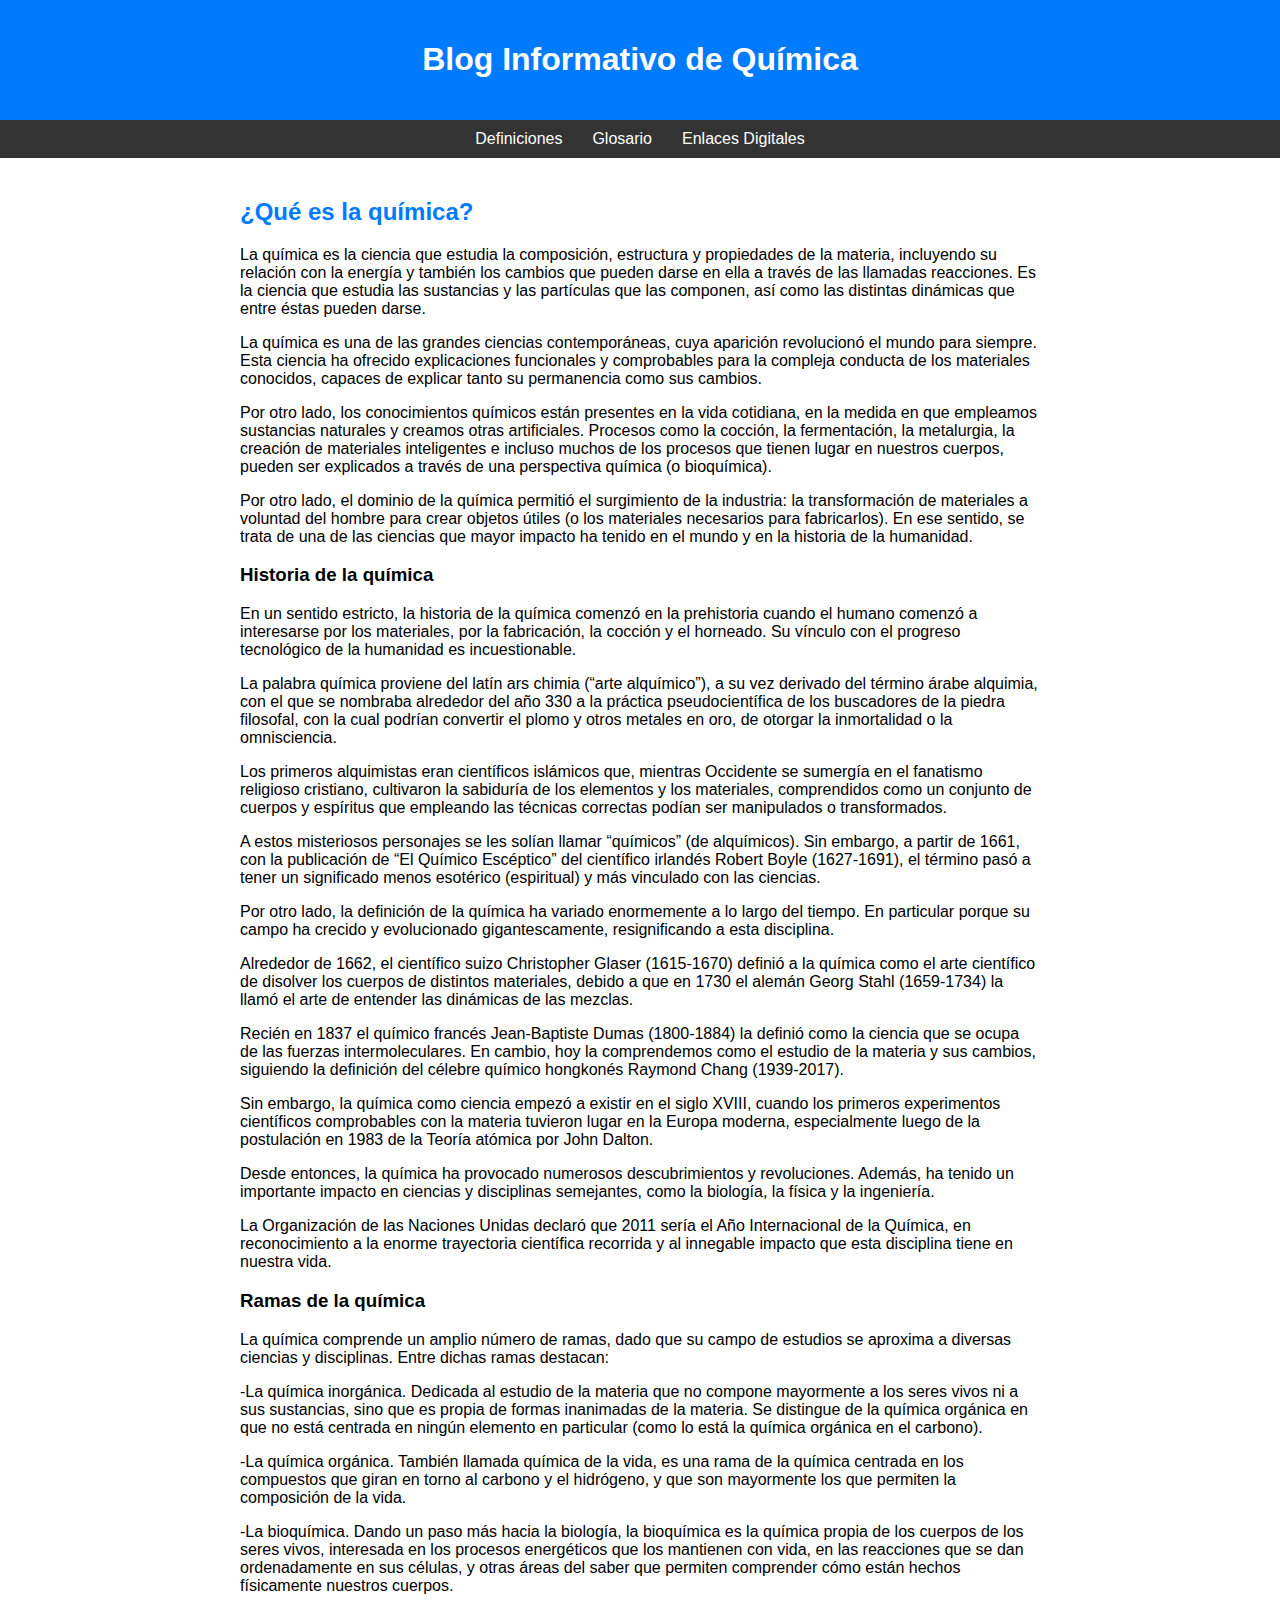
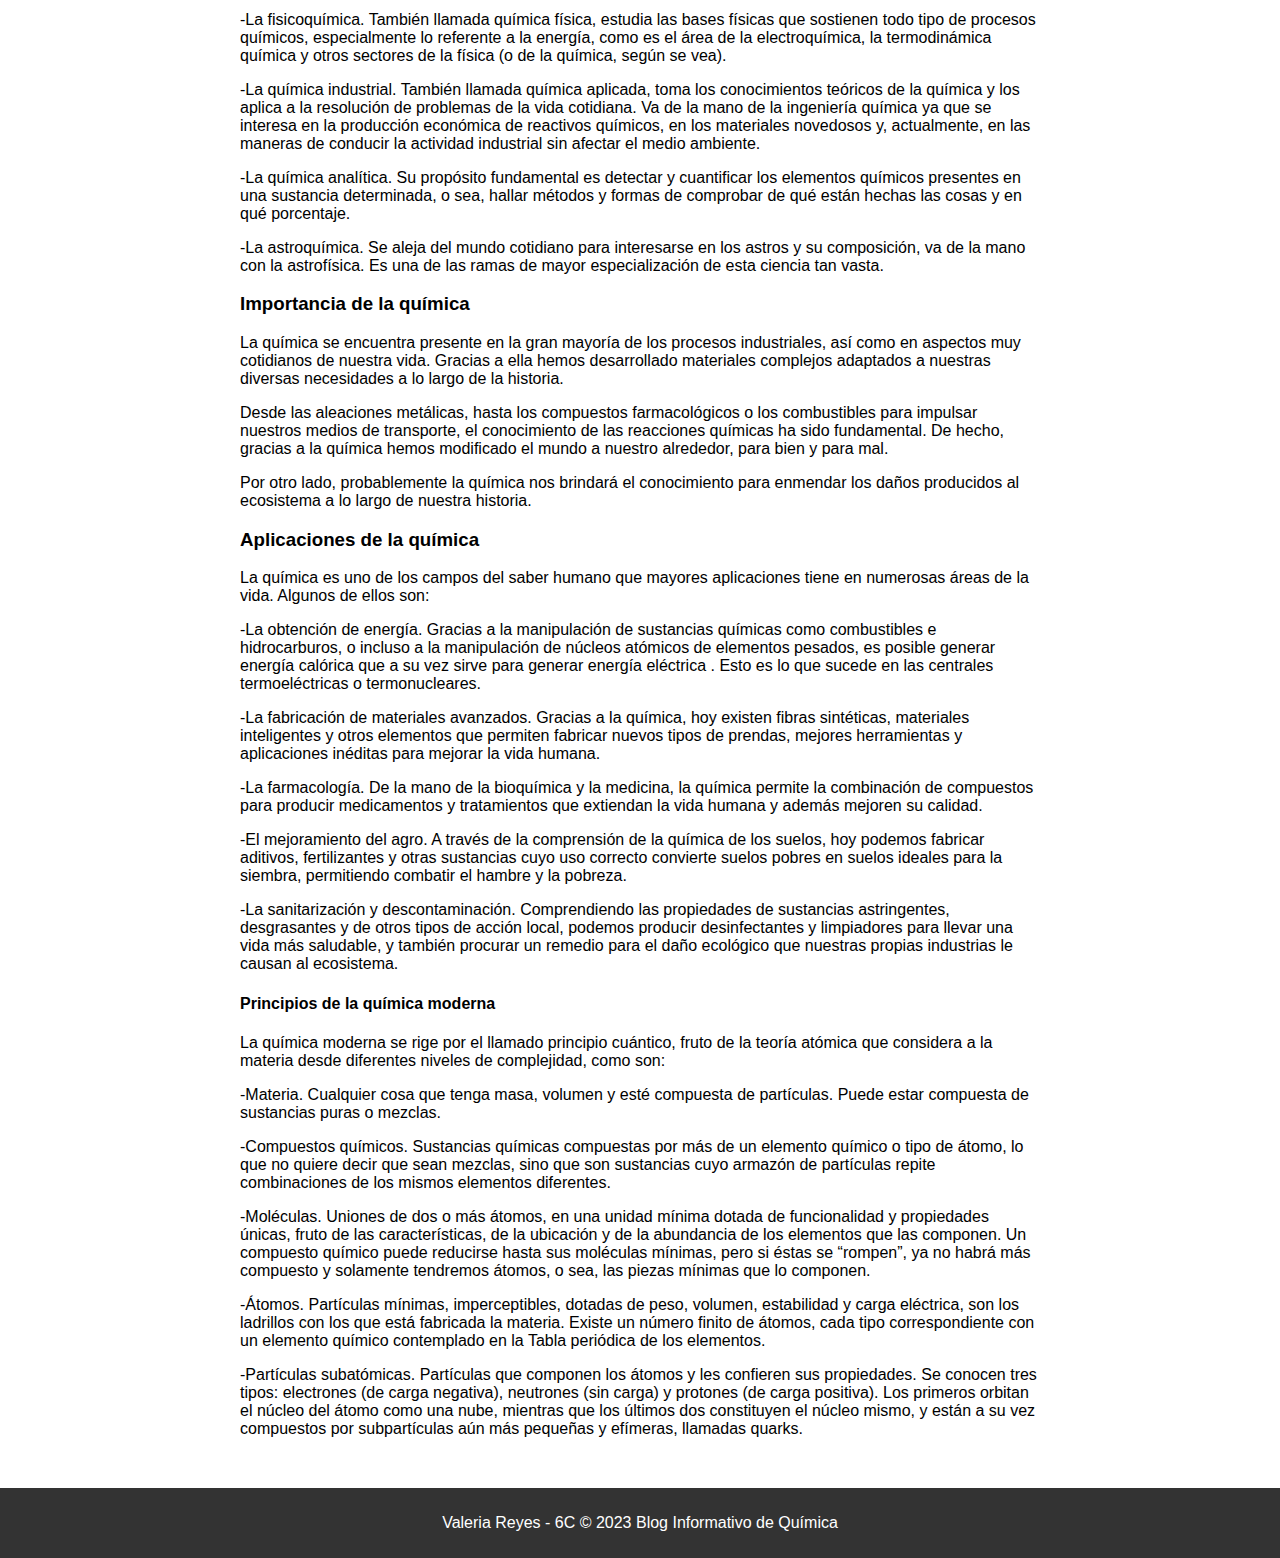
<file: index.html>
<!DOCTYPE html>
<html lang="es">
<head>
    <meta charset="UTF-8">
    <meta name="viewport" content="width=device-width, initial-scale=1.0">
    <title>Blog Informativo de Química</title>
    <link rel="stylesheet" href="styles.css"> <!-- Enlace al archivo de estilos CSS -->
</head>
<body>
    <header>
        <h1>Blog Informativo de Química</h1>
    </header>
    <nav>
        <a href="index.html">Definiciones</a>
        <a href="index2.html">Glosario</a>
        <a href="index4.html">Enlaces Digitales</a>
    </nav>
    <div class="container">
        <section id="definiciones" class="section">
            <h2>¿Qué es la química?</h2>
            <p>La química es la ciencia que estudia la composición, estructura y propiedades de la materia, 
               incluyendo su relación con la energía y también los cambios que pueden darse en ella a través 
               de las llamadas reacciones. Es la ciencia que estudia las sustancias y las partículas que las
               componen, así como las distintas dinámicas que entre éstas pueden darse.</p>

            <p>La química es una de las grandes ciencias contemporáneas, cuya aparición revolucionó el mundo 
               para siempre. Esta ciencia ha ofrecido explicaciones funcionales y comprobables para la compleja 
               conducta de los materiales conocidos, capaces de explicar tanto su permanencia como sus cambios.</p>
            
            <p>Por otro lado, los conocimientos químicos están presentes en la vida cotidiana, en la medida en 
               que empleamos sustancias naturales y creamos otras artificiales. Procesos como la cocción, la 
               fermentación, la metalurgia, la creación de materiales inteligentes e incluso muchos de los 
               procesos que tienen lugar en nuestros cuerpos, pueden ser explicados a través de una perspectiva 
               química (o bioquímica).</p>
           

            <p>Por otro lado, el dominio de la química permitió el surgimiento de la industria: la transformación
               de materiales a voluntad del hombre para crear objetos útiles (o los materiales necesarios para 
               fabricarlos). En ese sentido, se trata de una de las ciencias que mayor impacto ha tenido en el mundo
               y en la historia de la humanidad.</p>
          
            <h3>Historia de la química</h3>
            <p>En un sentido estricto, la historia de la química comenzó en la prehistoria cuando el humano comenzó 
               a interesarse por los materiales, por la fabricación, la cocción y el horneado. Su vínculo con el 
               progreso tecnológico de la humanidad es incuestionable.</p>
           

            <p>La palabra química proviene del latín ars chimia (“arte alquímico”), a su vez derivado del término
               árabe alquimia, con el que se nombraba alrededor del año 330 a la práctica pseudocientífica de los
               buscadores de la piedra filosofal, con la cual podrían convertir el plomo y otros metales en oro,
               de otorgar la inmortalidad o la omnisciencia.</p>

            <p>Los primeros alquimistas eran científicos islámicos que, mientras Occidente se sumergía en el 
               fanatismo religioso cristiano, cultivaron la sabiduría de los elementos y los materiales, comprendidos 
               como un conjunto de cuerpos y espíritus que empleando las técnicas correctas podían ser manipulados o 
               transformados.</p>

            <p>A estos misteriosos personajes se les solían llamar “químicos” (de alquímicos). Sin embargo, a partir 
               de 1661, con la publicación de “El Químico Escéptico” del científico irlandés Robert Boyle (1627-1691),
               el término pasó a tener un significado menos esotérico (espiritual) y más vinculado con las ciencias.</p>

            <p>Por otro lado, la definición de la química ha variado enormemente a lo largo del tiempo. En particular
               porque su campo ha crecido y evolucionado gigantescamente, resignificando a esta disciplina.</p>

            <p>Alrededor de 1662, el científico suizo Christopher Glaser (1615-1670) definió a la química como el 
               arte científico de disolver los cuerpos de distintos materiales, debido a que en 1730 el alemán 
               Georg Stahl (1659-1734) la llamó el arte de entender las dinámicas de las mezclas.</p>
         
            <p>Recién en 1837 el químico francés Jean-Baptiste Dumas (1800-1884) la definió como la ciencia 
               que se ocupa de las fuerzas intermoleculares. En cambio, hoy la comprendemos como el estudio 
               de la materia y sus cambios, siguiendo la definición del célebre químico hongkonés Raymond Chang 
               (1939-2017).</p>

            <p>Sin embargo, la química como ciencia empezó a existir en el siglo XVIII, cuando los primeros experimentos
               científicos comprobables con la materia tuvieron lugar en la Europa moderna, especialmente luego de la 
               postulación en 1983 de la Teoría atómica por John Dalton.</p>

            <p>Desde entonces, la química ha provocado numerosos descubrimientos y revoluciones. Además, ha tenido un
               importante impacto en ciencias y disciplinas semejantes, como la biología, la física y la ingeniería.</p>

            <p>La Organización de las Naciones Unidas declaró que 2011 sería el Año Internacional de la Química, en 
               reconocimiento a la enorme trayectoria científica recorrida y al innegable impacto que esta disciplina
               tiene en nuestra vida.</p>

            <h3>Ramas de la química</h3>   
            <p>La química comprende un amplio número de ramas, dado que su campo de estudios se aproxima a diversas ciencias 
               y disciplinas. Entre dichas ramas destacan:</p>

            <p>-La química inorgánica. Dedicada al estudio de la materia que no compone mayormente a los seres vivos ni a 
               sus sustancias, sino que es propia de formas inanimadas de la materia. Se distingue de la química orgánica 
               en que no está centrada en ningún elemento en particular (como lo está la química orgánica en el carbono).</p>

            <p>-La química orgánica. También llamada química de la vida, es una rama de la química centrada en los compuestos 
               que giran en torno al carbono y el hidrógeno, y que son mayormente los que permiten la composición de la vida.</p>

            <p>-La bioquímica. Dando un paso más hacia la biología, la bioquímica es la química propia de los cuerpos de los 
               seres vivos, interesada en los procesos energéticos que los mantienen con vida, en las reacciones que se dan 
               ordenadamente en sus células, y otras áreas del saber que permiten comprender cómo están hechos físicamente 
               nuestros cuerpos.</p>

            <p>-La fisicoquímica. También llamada química física, estudia las bases físicas que sostienen todo tipo de procesos 
               químicos, especialmente lo referente a la energía, como es el área de la electroquímica, la termodinámica química
               y otros sectores de la física (o de la química, según se vea).</p>

            <p>-La química industrial. También llamada química aplicada, toma los conocimientos teóricos de la química y los aplica
               a la resolución de problemas de la vida cotidiana. Va de la mano de la ingeniería química ya que se interesa en la
               producción económica de reactivos químicos, en los materiales novedosos y, actualmente, en las maneras de conducir la
               actividad industrial sin afectar el medio ambiente.</p>

            <p>-La química analítica. Su propósito fundamental es detectar y cuantificar los elementos químicos presentes en una 
               sustancia determinada, o sea, hallar métodos y formas de comprobar de qué están hechas las cosas y en qué porcentaje.</p>

            <p>-La astroquímica. Se aleja del mundo cotidiano para interesarse en los astros y su composición, va de la mano con la 
               astrofísica. Es una de las ramas de mayor especialización de esta ciencia tan vasta.</p>

            
            <h3>Importancia de la química</h3>  
            <p>La química se encuentra presente en la gran mayoría de los procesos industriales, así como en aspectos muy cotidianos 
               de nuestra vida. Gracias a ella hemos desarrollado materiales complejos adaptados a nuestras diversas necesidades a
               lo largo de la historia.</p>

            <p>Desde las aleaciones metálicas, hasta los compuestos farmacológicos o los combustibles para impulsar nuestros medios 
               de transporte, el conocimiento de las reacciones químicas ha sido fundamental. De hecho, gracias a la química hemos 
               modificado el mundo a nuestro alrededor, para bien y para mal.</p>

            <p>Por otro lado, probablemente la química nos brindará el conocimiento para enmendar los daños producidos al ecosistema
               a lo largo de nuestra historia.</p>

            <h3>Aplicaciones de la química</h3>     
            <p>La química es uno de los campos del saber humano que mayores aplicaciones tiene en numerosas áreas de la vida. Algunos 
               de ellos son:</p>

            <p>-La obtención de energía. Gracias a la manipulación de sustancias químicas como combustibles e hidrocarburos, o incluso 
               a la manipulación de núcleos atómicos de elementos pesados, es posible generar energía calórica que a su vez sirve para 
               generar energía eléctrica . Esto es lo que sucede en las centrales termoeléctricas o termonucleares.</p>

            <p>-La fabricación de materiales avanzados. Gracias a la química, hoy existen fibras sintéticas, materiales inteligentes 
               y otros elementos que permiten fabricar nuevos tipos de prendas, mejores herramientas y aplicaciones inéditas para 
               mejorar la vida humana.</p>

            <p>-La farmacología. De la mano de la bioquímica y la medicina, la química permite la combinación de compuestos para 
               producir medicamentos y tratamientos que extiendan la vida humana y además mejoren su calidad.</p>

            <p>-El mejoramiento del agro. A través de la comprensión de la química de los suelos, hoy podemos fabricar aditivos, 
               fertilizantes y otras sustancias cuyo uso correcto convierte suelos pobres en suelos ideales para la siembra, 
               permitiendo combatir el hambre y la pobreza.</p>

            <p>-La sanitarización y descontaminación. Comprendiendo las propiedades de sustancias astringentes, desgrasantes y de 
               otros tipos de acción local, podemos producir desinfectantes y limpiadores para llevar una vida más saludable, y
               también procurar un remedio para el daño ecológico que nuestras propias industrias le causan al ecosistema.</p>

            <h4>Principios de la química moderna</h4>   
            <p>La química moderna se rige por el llamado principio cuántico, fruto de la teoría atómica que considera a la 
               materia desde diferentes niveles de complejidad, como son:</p>
       
            <p>-Materia. Cualquier cosa que tenga masa, volumen y esté compuesta de partículas. Puede estar compuesta de sustancias
               puras o mezclas.</p>

            <p>-Compuestos químicos. Sustancias químicas compuestas por más de un elemento químico o tipo de átomo, lo que no 
               quiere decir que sean mezclas, sino que son sustancias cuyo armazón de partículas repite combinaciones de los 
               mismos elementos diferentes.</p>

            <p>-Moléculas. Uniones de dos o más átomos, en una unidad mínima dotada de funcionalidad y propiedades únicas, 
               fruto de las características, de la ubicación y de la abundancia de los elementos que las componen. Un compuesto
               químico puede reducirse hasta sus moléculas mínimas, pero si éstas se “rompen”, ya no habrá más compuesto y
               solamente tendremos átomos, o sea, las piezas mínimas que lo componen.</p>

            <p>-Átomos. Partículas mínimas, imperceptibles, dotadas de peso, volumen, estabilidad y carga eléctrica, son los
               ladrillos con los que está fabricada la materia. Existe un número finito de átomos, cada tipo correspondiente
               con un elemento químico contemplado en la Tabla periódica de los elementos.</p>

            <p>-Partículas subatómicas. Partículas que componen los átomos y les confieren sus propiedades. Se conocen tres
               tipos: electrones (de carga negativa), neutrones (sin carga) y protones (de carga positiva). Los primeros 
               orbitan el núcleo del átomo como una nube, mientras que los últimos dos constituyen el núcleo mismo, y están
               a su vez compuestos por subpartículas aún más pequeñas y efímeras, llamadas quarks.</p>

    </div>
    <footer>
        <p>Valeria Reyes - 6C &copy; 2023 Blog Informativo de Química</p>
    </footer>
</body>
</html>
</file>
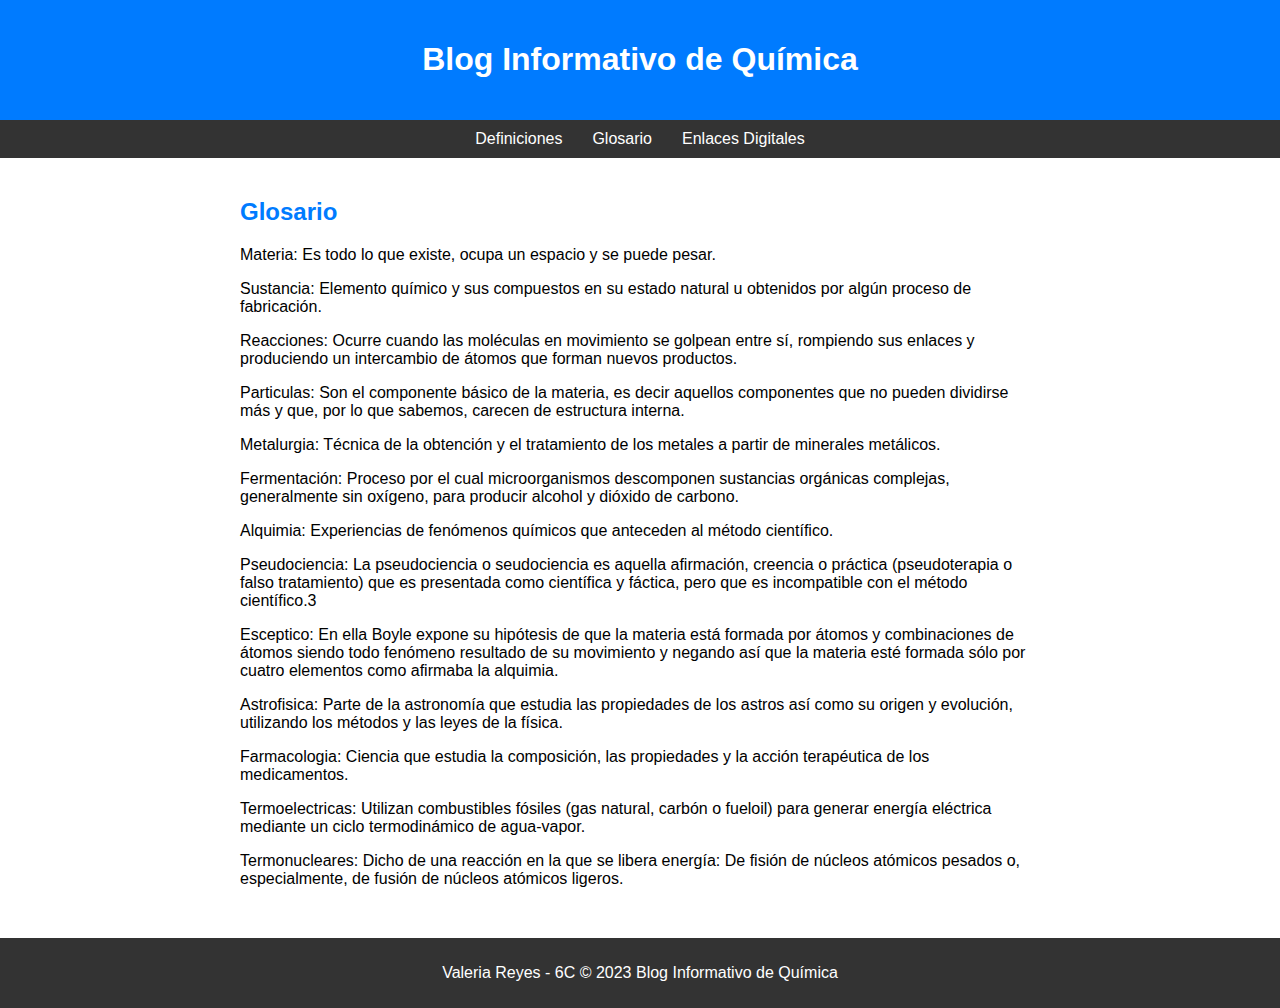
<file: index2.html>
<!DOCTYPE html>
<html lang="es">
<head>
    <meta charset="UTF-8">
    <meta name="viewport" content="width=device-width, initial-scale=1.0">
    <title>Blog Informativo de Química</title>
    <link rel="stylesheet" href="styles.css"> <!-- Enlace al archivo de estilos CSS -->
</head>
<body>
    <header>
        <h1>Blog Informativo de Química</h1>
    </header>
    <nav>
        <a href="index.html">Definiciones</a>
        <a href="index2.html">Glosario</a>
        <a href="index4.html">Enlaces Digitales</a>
    </nav>
    <div class="container">
        <section id="glosario" class="section">
            <h2>Glosario</h2>

            <p>Materia: Es todo lo que existe, ocupa un
               espacio y se puede pesar.  </p>

            <p>Sustancia: Elemento químico y sus compuestos
               en su estado natural u obtenidos por algún 
               proceso de fabricación. </p>

            <p>Reacciones: Ocurre cuando las moléculas en
               movimiento se golpean entre sí, rompiendo 
               sus enlaces y produciendo un intercambio de 
               átomos que forman nuevos productos. </p>

            <p>Particulas: Son el componente básico de la materia,
               es decir aquellos componentes que no pueden dividirse 
               más y que, por lo que sabemos, carecen de estructura interna.</p>

            <p>Metalurgia: Técnica de la obtención y el tratamiento de los metales
               a partir de minerales metálicos.</p>

            <p>Fermentación: Proceso por el cual microorganismos descomponen sustancias
               orgánicas complejas, generalmente sin oxígeno, para producir alcohol y 
               dióxido de carbono.</p>

            <p>Alquimia: Experiencias de fenómenos químicos que anteceden al método científico. </p>

            <p>Pseudociencia: La pseudociencia o seudociencia es aquella afirmación, creencia o
               práctica (pseudoterapia o falso tratamiento) que es presentada como científica y 
               fáctica, pero que es incompatible con el método científico.3</p>

            <p>Esceptico: En ella Boyle expone su hipótesis de que la materia está formada por 
               átomos y combinaciones de átomos siendo todo fenómeno resultado de su movimiento 
               y negando así que la materia esté formada sólo por cuatro elementos como afirmaba
               la alquimia.</p>

            <p>Astrofisica: Parte de la astronomía que estudia las propiedades de los astros así 
               como su origen y evolución, utilizando los métodos y las leyes de la física.</p>

            <p>Farmacologia: Ciencia que estudia la composición, las propiedades y la acción 
               terapéutica de los medicamentos.</p>

            <p>Termoelectricas: Utilizan combustibles fósiles (gas natural, carbón o fueloil) 
               para generar energía eléctrica mediante un ciclo termodinámico de agua-vapor.</p>

            <p>Termonucleares: Dicho de una reacción en la que se libera energía: De fisión de
               núcleos atómicos pesados o, especialmente, de fusión de núcleos atómicos ligeros.</p>
            
        </section>
        
    </div>
    <footer>
        <p>Valeria Reyes - 6C &copy; 2023 Blog Informativo de Química</p>
    </footer>
</body>
</html>
</file>
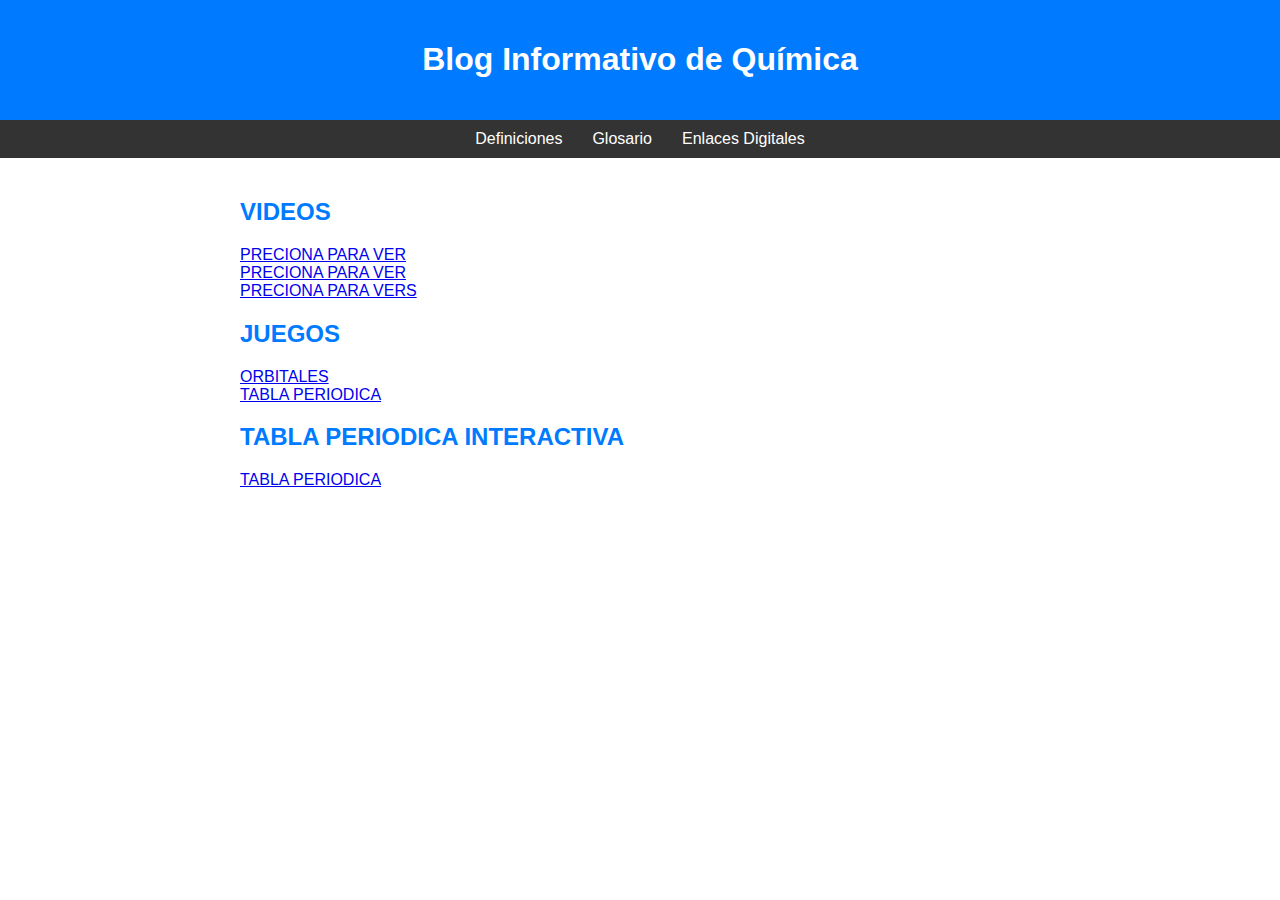
<file: index4.html>
<!DOCTYPE html>
<html lang="es">
<head>
    <meta charset="UTF-8">
    <meta name="viewport" content="width=device-width, initial-scale=1.0">
    <title>Blog Informativo de Química</title>
    <link rel="stylesheet" href="styles.css"> <!-- Enlace al archivo de estilos CSS -->
</head>
<body>
    <header>
        <h1>Blog Informativo de Química</h1>
    </header>
    <nav>
        <a href="index.html">Definiciones</a>
        <a href="index2.html">Glosario</a>
        <a href="index4.html">Enlaces Digitales</a>
    </nav>
    <div class="container">
        <section id="enlaces" class="section">
            <h2>VIDEOS</h2>
            <a href="https://youtu.be/UoQqglMVW1g?si=RRpf7hZ0QhwuC55z">PRECIONA PARA VER</a> <br>
            <a href="https://youtu.be/6Pu5SgD_CPo?si=CWnO0sn8NYaM2JUZ">PRECIONA PARA VER</a> <br>
            <a href="https://youtu.be/Mc3-NpQWWZA?si=o3xDjBr5RKLa7Eo_">PRECIONA PARA VERS</a> <br>

            <h2>JUEGOS</h2>
            <a href="https://www.orbitalesmoleculares.com/juegos-online-de-quimica/">ORBITALES</a> <br>
            <a href="https://www.educaplus.org/sp2002/juegos/jtpmuda.html">TABLA PERIODICA</a> <br>

            <h2>TABLA PERIODICA INTERACTIVA</h2>
            <a href="http://127.0.0.1:5500/REYES_TABLA_PERIODICA.html">TABLA PERIODICA</a> <br>
        </section>
    </div>
</body>
</html>
</file>
<file: styles.css>
body {
    font-family: Arial, sans-serif;
    margin: 0;
    padding: 0;
}

header {
    text-align: center;
    padding: 20px;
    background-color: #007BFF;
    color: white;
}

nav {
    display: flex;
    justify-content: center;
    background-color: #333;
    padding: 10px;
}

nav a {
    color: white;
    text-decoration: none;
    margin: 0 15px;
}

.container {
    max-width: 800px;
    margin: 0 auto;
    padding: 20px;
}

.section {
    margin-bottom: 30px;
}

h2 {
    color: #007BFF;
}

img {
    max-width: 100%;
    height: auto;
}

footer {
    text-align: center;
    padding: 10px;
    background-color: #333;
    color: white;
}
</file>
